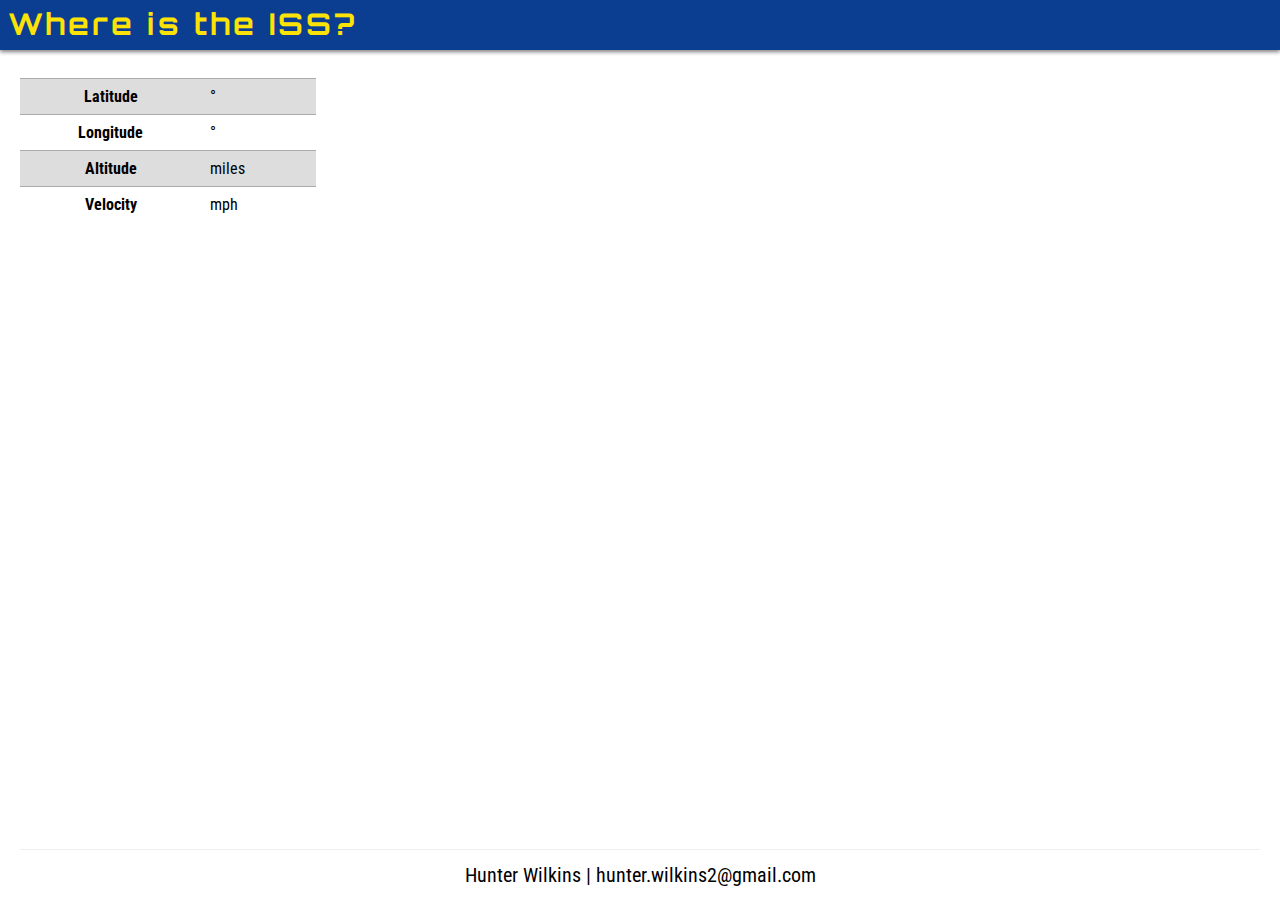
<file: index.html>
<html>

<head>
  <meta content="text/html;charset=utf-8" http-equiv="Content-Type">
  <meta content="utf-8" http-equiv="encoding">

  <link rel="stylesheet" href="./css/main.css">

  <script src="./libraries/p5.min.js" type="text/javascript"></script>
  <script src="./libraries/mappa.js" type="text/javascript"></script>

  <script src="./sketch.js"> type = "text/javascript"</script>
</head>

<body>
  <div id="grid">
    <header>
      <h2 id="title">Where is the ISS?</h2>
    </header>

    <div id="info">
      <table style="width: 100%; border-spacing: 0px;">
        <tr>
          <th>Latitude</th>
          <td><span id="lat"></span>&#xB0</td>
        </tr>
        <tr>
          <th>Longitude</th>
          <td><span id="long"></span>&#xB0</td>
        </tr>
        <tr>
          <th>Altitude</th>
          <td><span id="alt"></span> miles</td>
        </tr>
        <tr>
          <th>Velocity</th>
          <td><span id="vel"></span> mph</td>
        </tr>
      </table>
    </div>

    <div id="map"></div>

    <footer>
      <p style="margin: 3px">Hunter Wilkins | hunter.wilkins2@gmail.com</p>
    </footer>
  </div>
</body>

</html>
</file>
<file: css/main.css>
@import url('https://fonts.googleapis.com/css2?family=Orbitron&display=swap');
@import url('https://fonts.googleapis.com/css2?family=Roboto+Condensed&display=swap');
@import url('https://fonts.googleapis.com/css2?family=Source+Code+Pro&display=swap');
body {
    color: #000000;
    font-size: 20px;
    font-family: 'Roboto Condensed', sans-serif;
    margin: 0;
}

#grid {
    display: grid;
    height: 100%;
    grid-template-columns: 1fr 3fr;
    grid-template-rows: 50px 1fr auto;
    grid-template-areas: "header header header"
                         "sidebar map map"
                         "footer footer footer";
    grid-gap: 0.5rem;
}

header {
    background-color: #0B3D91;
    grid-area: header;
    box-shadow: 0 2px 4px grey;
}

#title {
    padding-left: 0.5rem;
    padding-top: 5px;
    margin: 0;
    font-family: 'Orbitron', sans-serif;
    letter-spacing: 3px;
    color: #fce205;
}

footer {
    text-align: center;
    border-top: 1px solid #eeeeee;
    margin: 0 20px;
    padding: 10px 0;
    grid-area: footer;
}

#map {
    grid-area: map;
    margin: 20px 20px 20px 0;
}

#info {
    grid-area: sidebar;
    margin: 20px 0 20px 20px;
}

td, th {
    border-top: 1px solid #ababab;
    padding: 8px;
}

tr:nth-child(odd) {
    background-color: #dddddd;
}

@media only screen and (max-width:550px) {
    header {
        text-align: center;
    }

    #map {
        margin: 20px 20px 0 20px;
    }

    #info {
        margin: 0 20px 20px 20px;
    }

    #grid {
        grid-template-columns: 1fr;
        grid-template-rows: 50px 1r auto auto;
        grid-template-areas: "header"
                             "map"
                             "sidebar"
                             "footer";
    }
}
</file>
